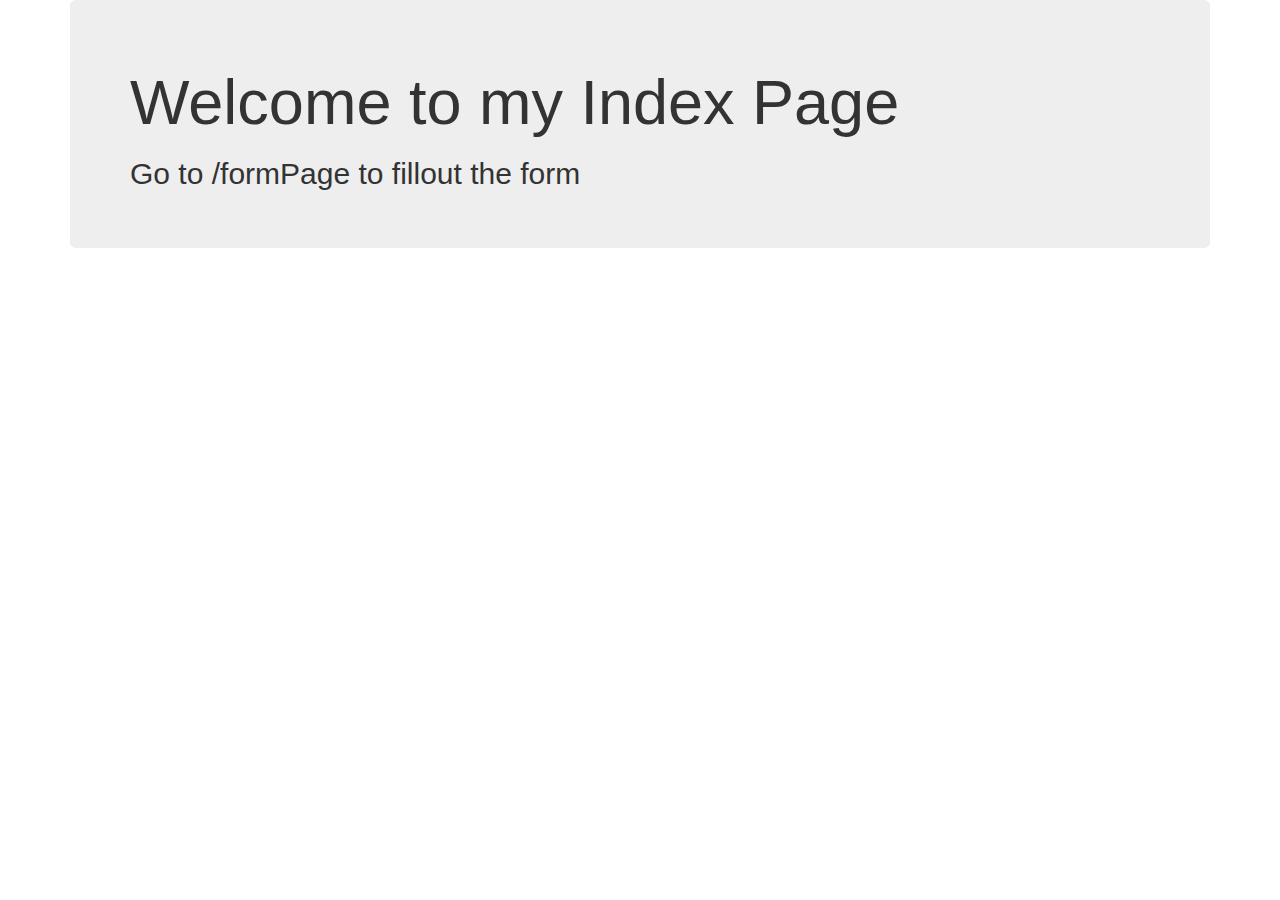
<file: basicForms/templates/basicApp/index.html>
<!DOCTYPE html>
<html lang="en" dir="ltr">
  <head>
    <meta charset="utf-8">
    <title>Index Page</title>
    <link rel="stylesheet" href="https://maxcdn.bootstrapcdn.com/bootstrap/3.3.7/css/bootstrap.min.css" integrity="sha384-BVYiiSIFeK1dGmJRAkycuHAHRg32OmUcww7on3RYdg4Va+PmSTsz/K68vbdEjh4u" crossorigin="anonymous">
  </head>
  <body>
    <div class="container">
      <div class="jumbotron">
        <h1>Welcome to my Index Page</h1>
        <h2>Go to /formPage to fillout the form</h2>
      </div>
    </div>
  </body>
</html>
</file>
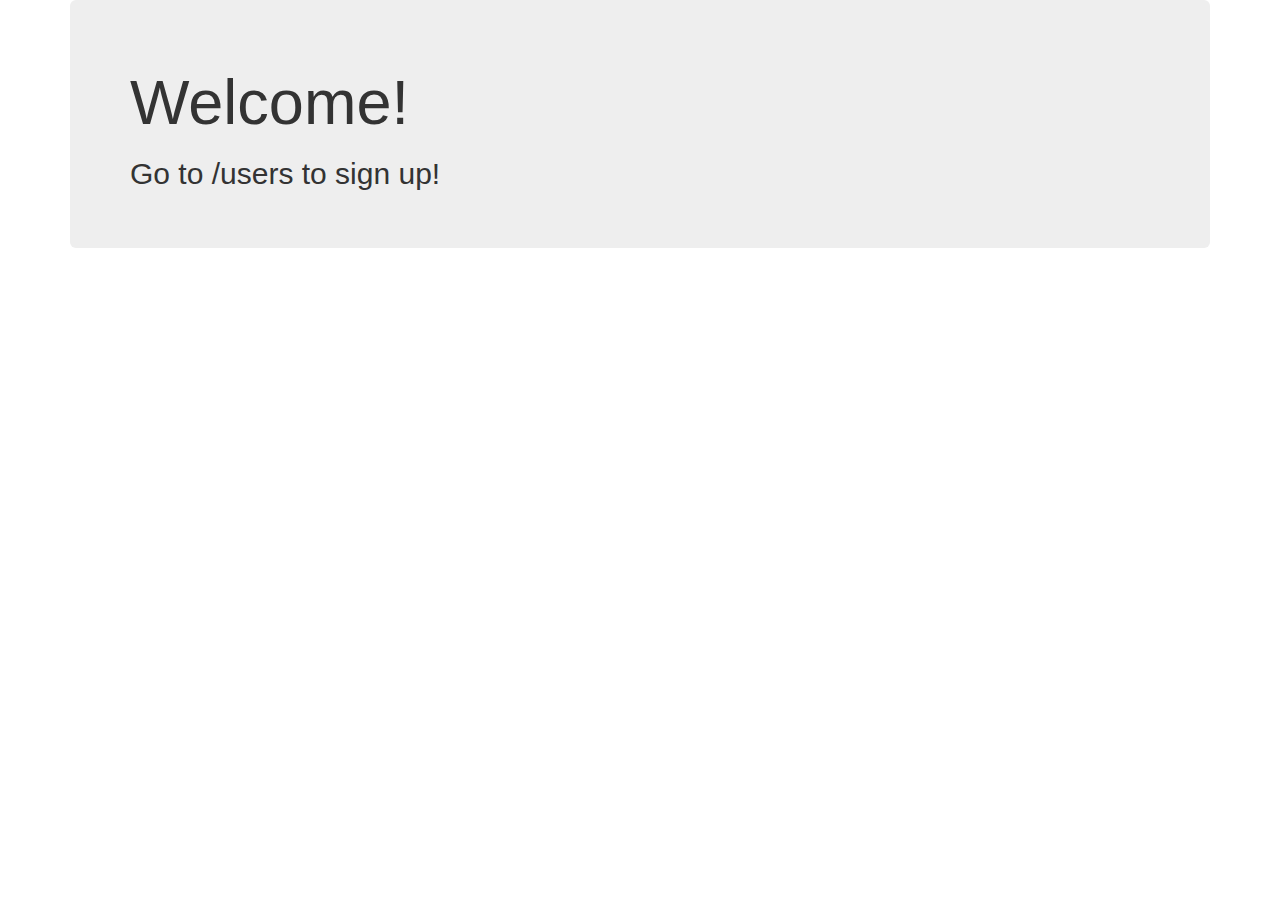
<file: ProTwo/templates/appTwo/index.html>
<!DOCTYPE html>
<html>
  <head>
    <meta charset="utf-8">
    <title>Home</title>
    <!-- Latest compiled and minified CSS -->
    <link rel="stylesheet" href="https://maxcdn.bootstrapcdn.com/bootstrap/3.3.7/css/bootstrap.min.css" integrity="sha384-BVYiiSIFeK1dGmJRAkycuHAHRg32OmUcww7on3RYdg4Va+PmSTsz/K68vbdEjh4u" crossorigin="anonymous">

  </head>
  <body>
    <div class="container">
      <div class="jumbotron">
        <h1>Welcome!</h1>
        <h2>Go to /users to sign up!</h2>
      </div>
    </div>


  </body>
</html>
</file>
